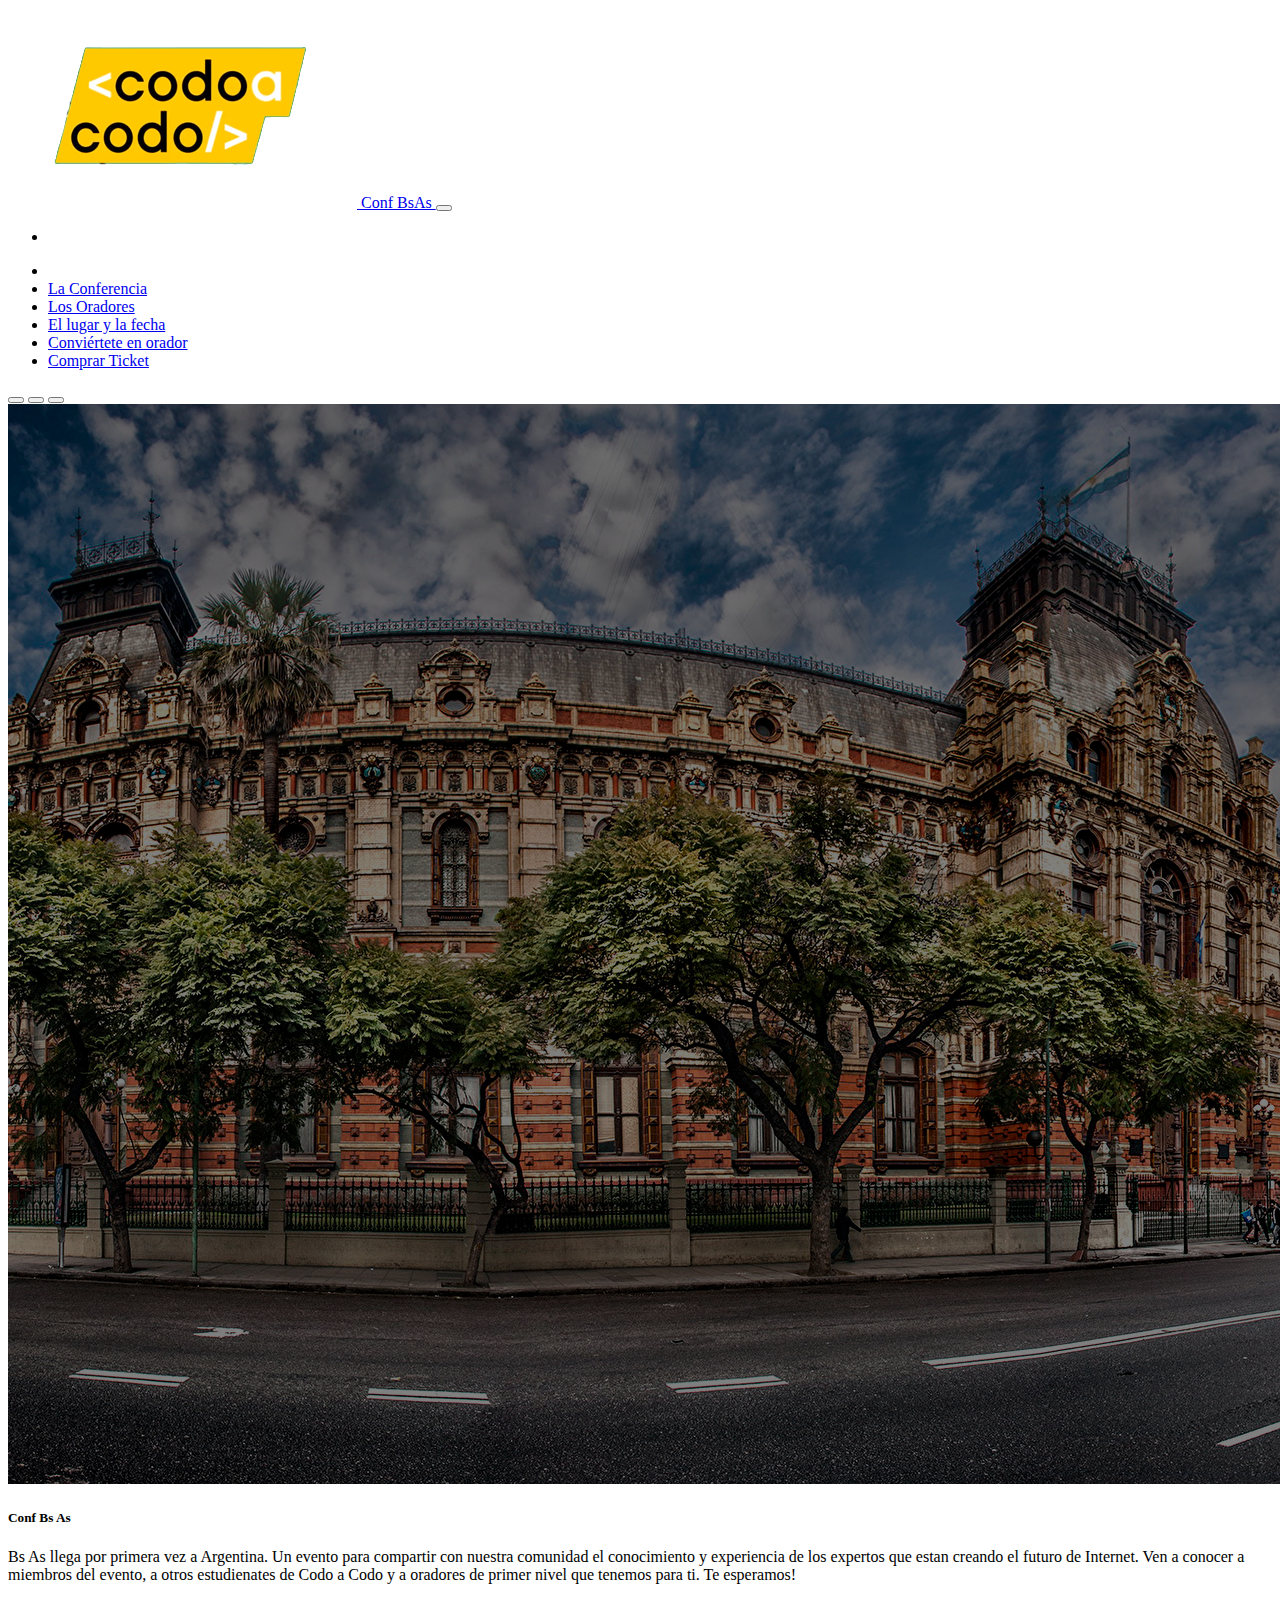
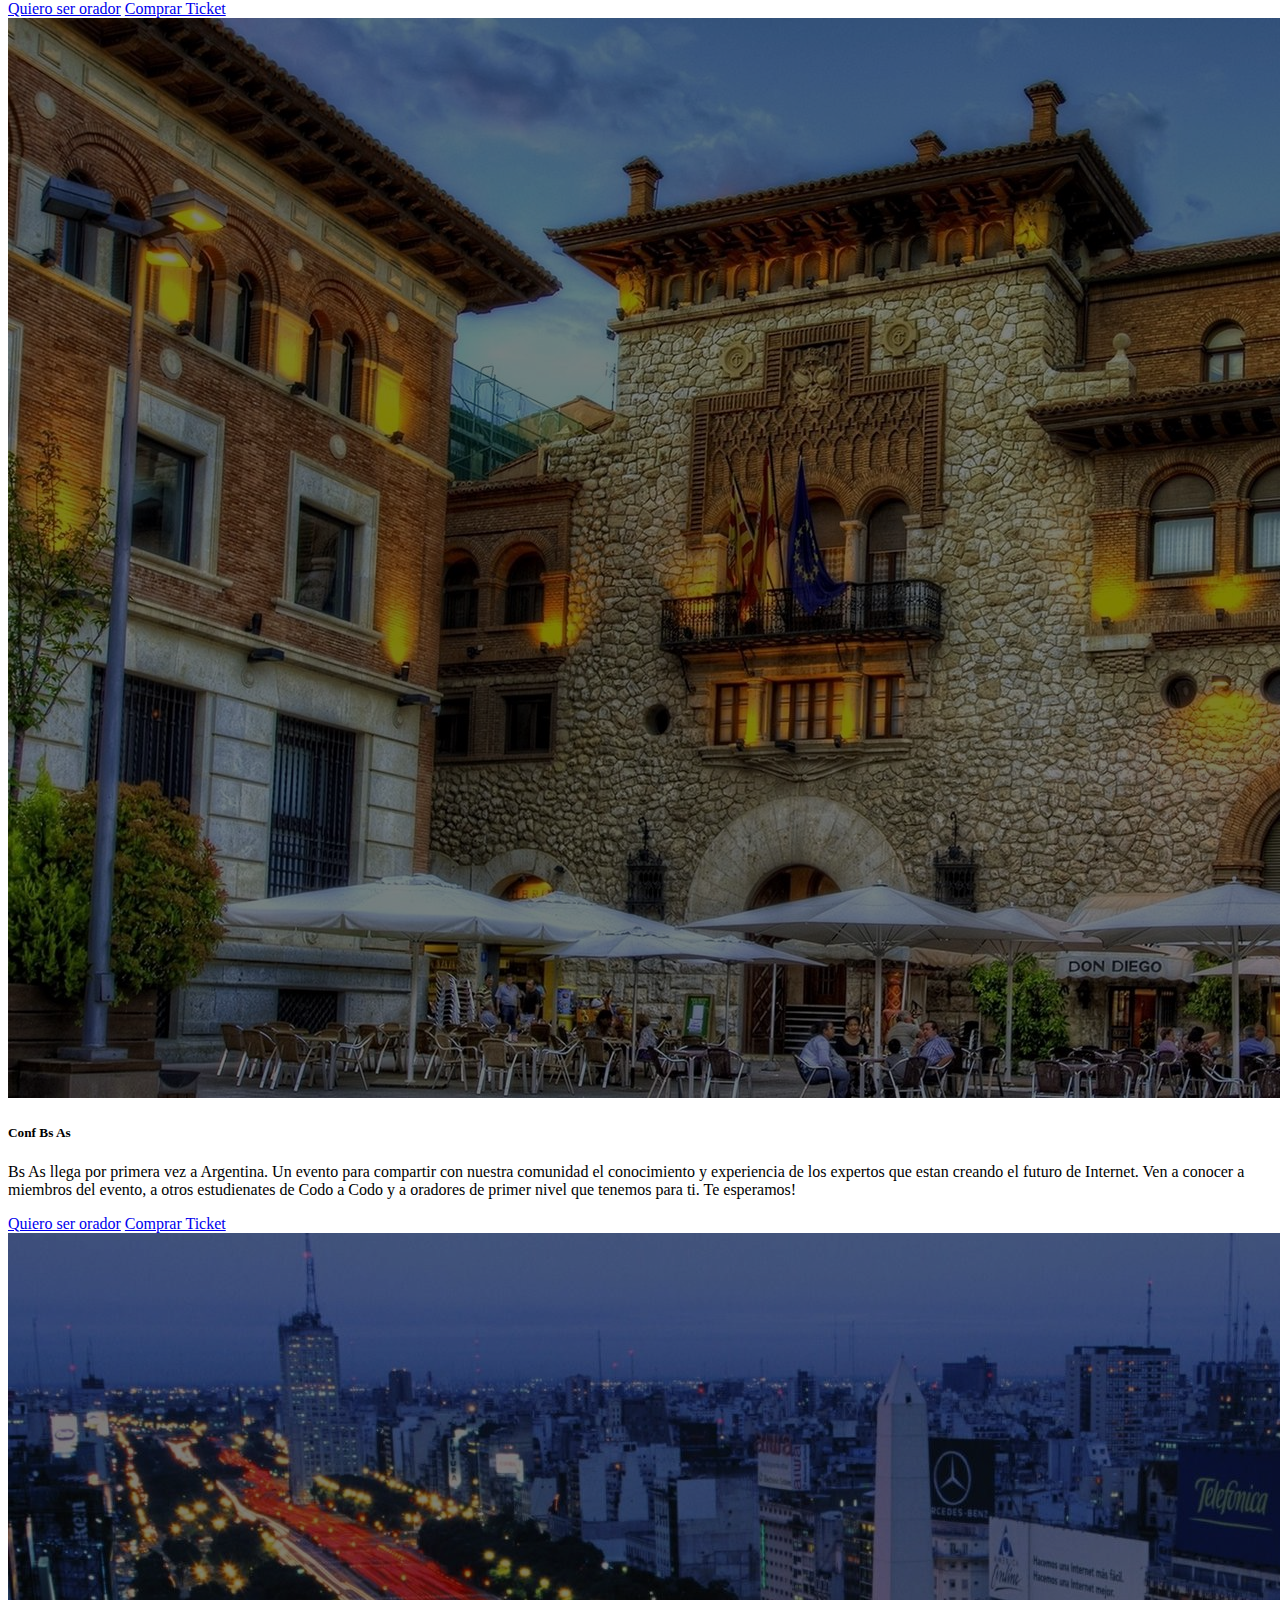
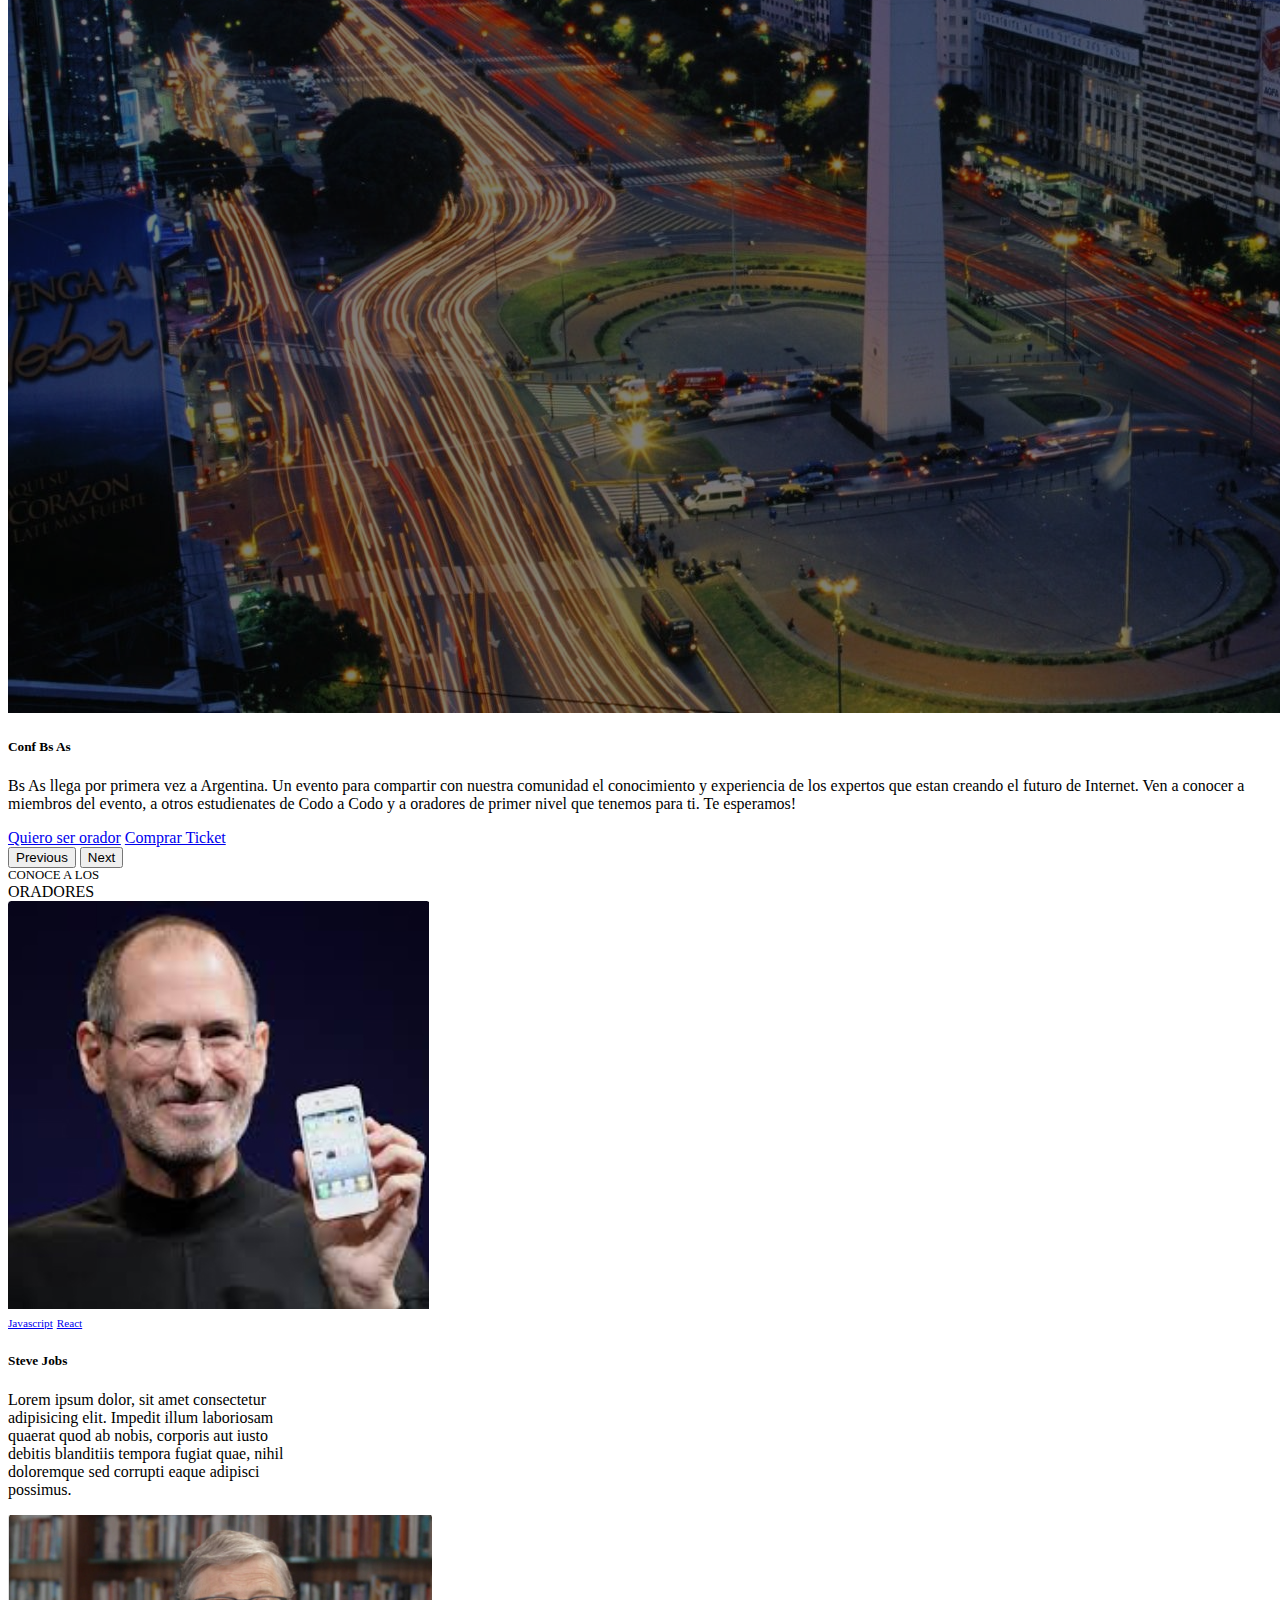
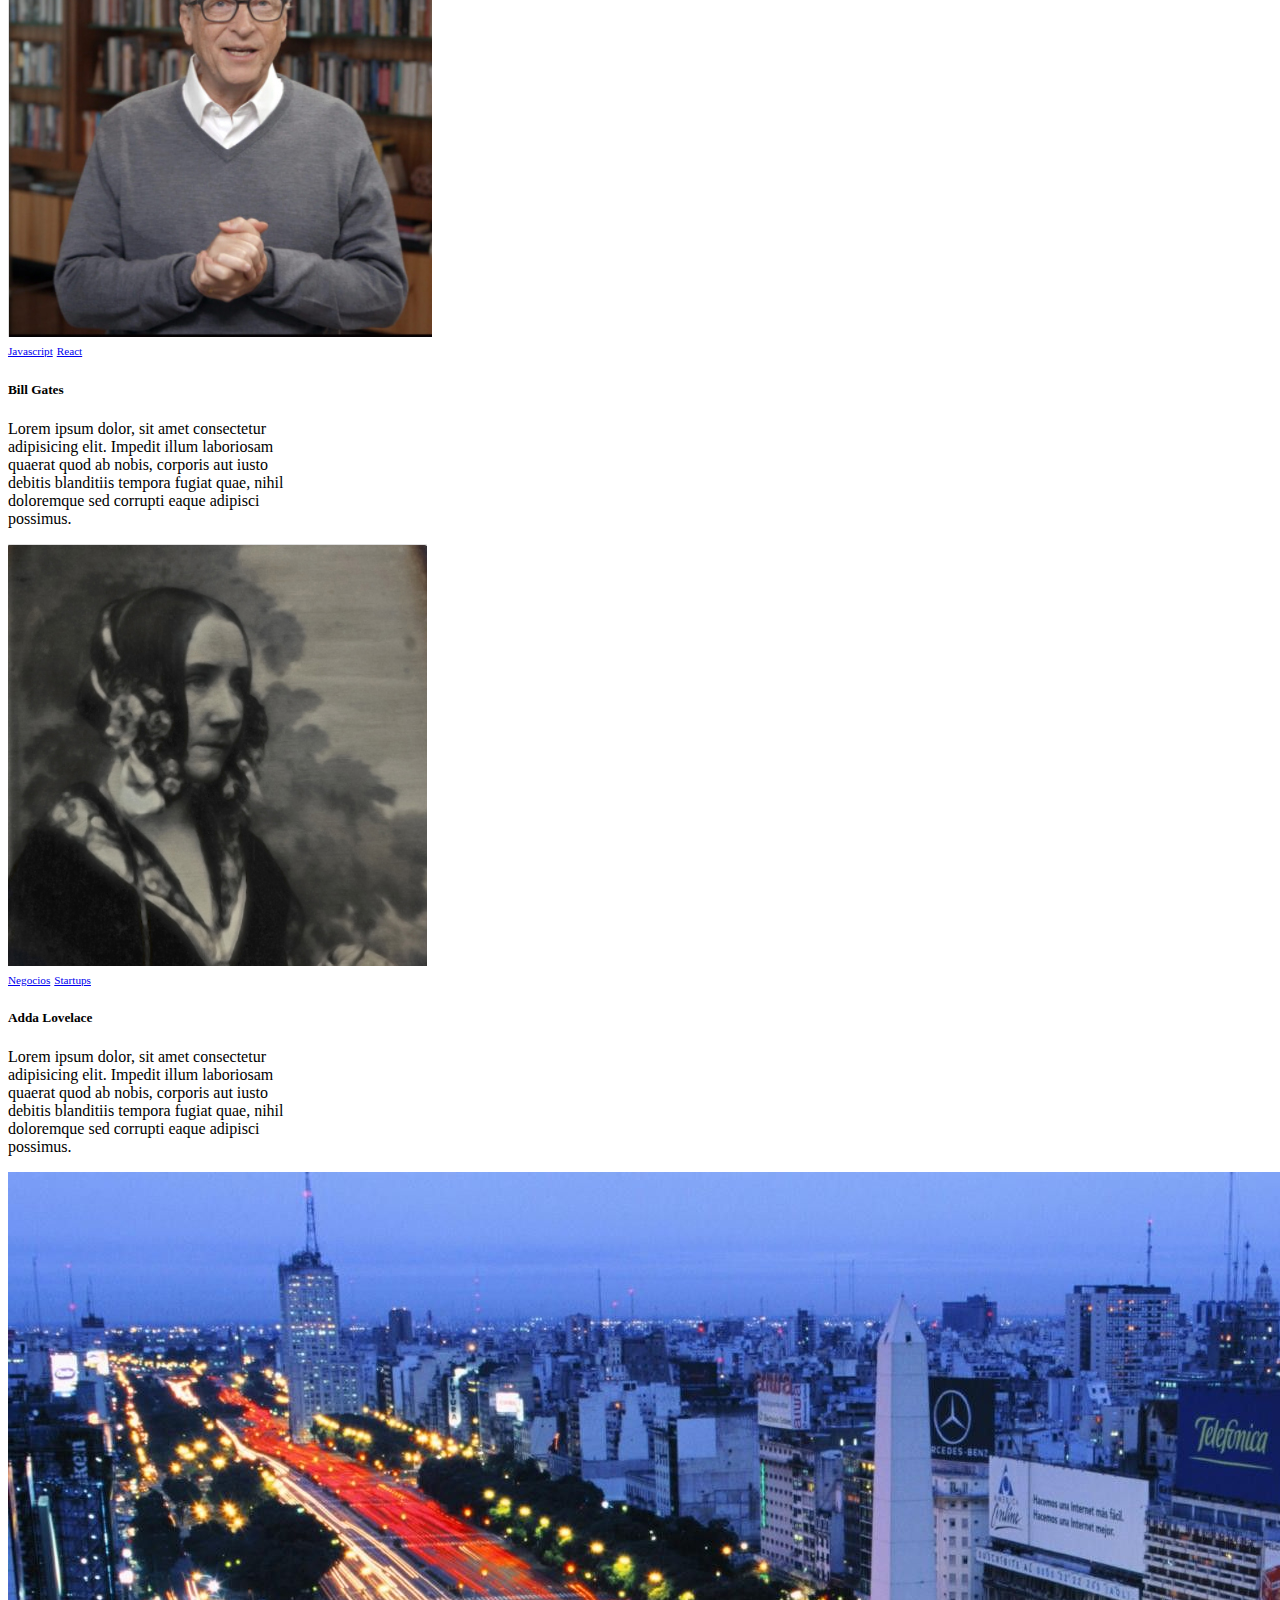
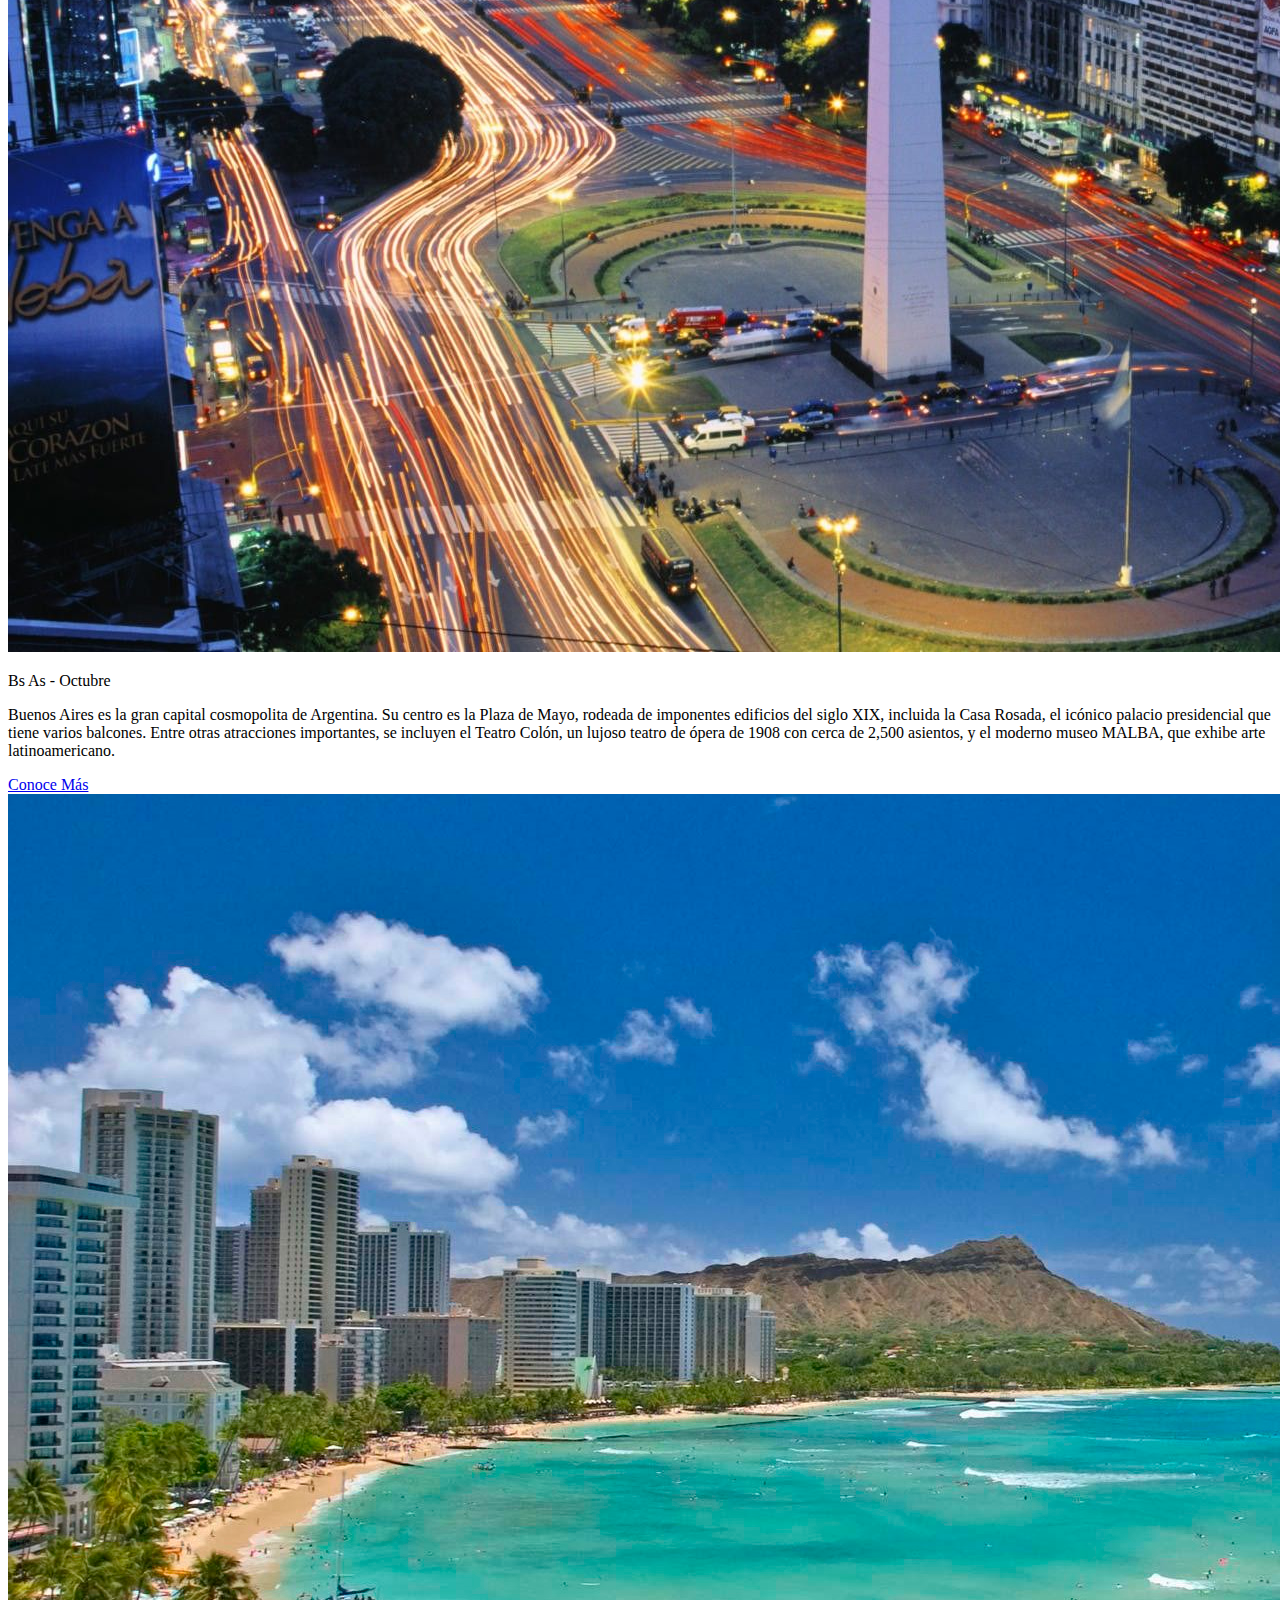
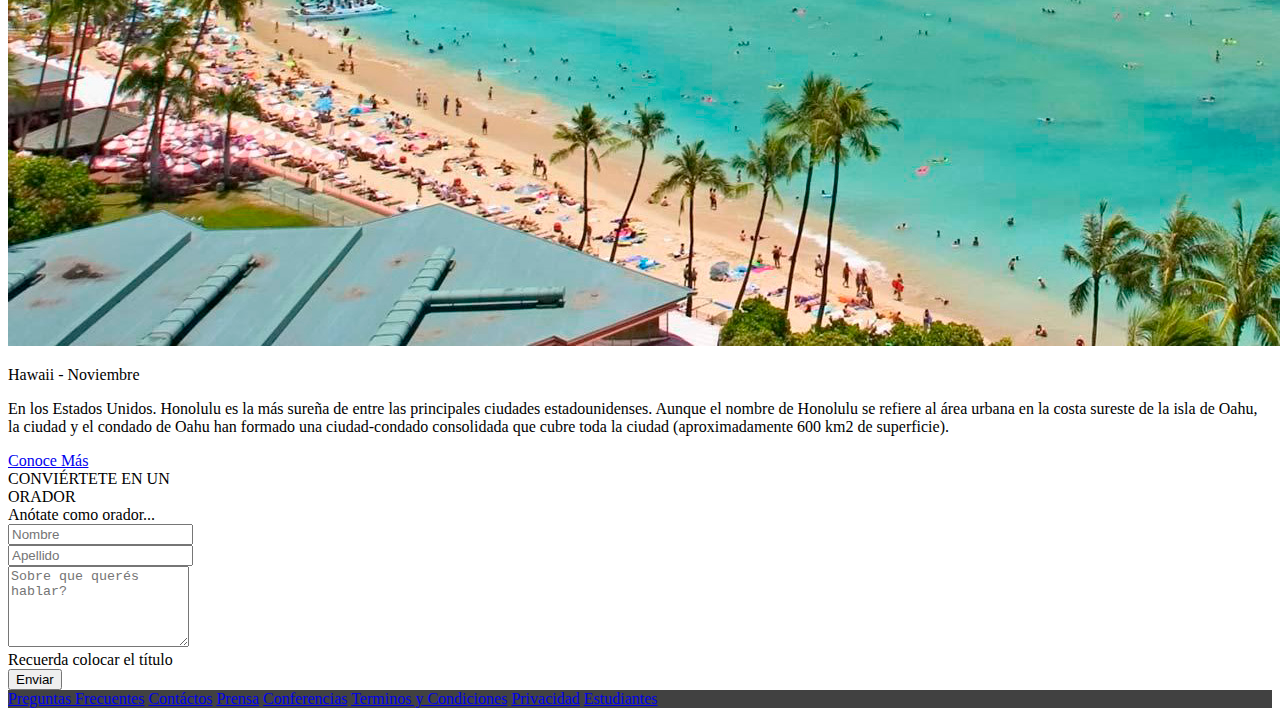
<file: index.html>
<!doctype html>
<html lang="en">

<head>
    <meta charset="utf-8">
    <meta name="viewport" content="width=device-width, initial-scale=1">
    <title>Conferencia BsAs</title>
    <link href="https://cdn.jsdelivr.net/npm/bootstrap@5.3.2/dist/css/bootstrap.min.css" rel="stylesheet"
        integrity="sha384-T3c6CoIi6uLrA9TneNEoa7RxnatzjcDSCmG1MXxSR1GAsXEV/Dwwykc2MPK8M2HN" crossorigin="anonymous">

    <link rel="stylesheet" href="css/inteBoot.css">
    <link rel="stylesheet" href="https://cdnjs.cloudflare.com/ajax/libs/animate.css/4.1.1/animate.min.css"/>
</head>

<body>
    <!-- menu -->
    <nav class="navbar navbar-expand-lg bg-body-tertiary" data-bs-theme="dark">
        <div class="container-fluid">
            <a class="navbar-brand " href="#">
                <img src="images/codoacodo.png" alt="" class="w-25">
                Conf BsAs
            </a>
            <button class="navbar-toggler" type="button" data-bs-toggle="collapse" data-bs-target="#navbarText"
                aria-controls="navbarText" aria-expanded="false" aria-label="Toggle navigation">
                <span class="navbar-toggler-icon"></span>
            </button>
            <div class="collapse navbar-collapse" id="navbarText">
                <ul class="navbar-nav me-auto mb-2 mb-lg-0">
                    <li class="nav-item">
                    </li>
                </ul>
                <span class="navbar-text">
                    <ul class="navbar-nav me-auto mb-2 mb-lg-0">
                        <li class="nav-item">
                        </li>
                        <li class="nav-item">
                            <a class="nav-link" href="#conferencia">La Conferencia</a>
                        </li>
                        <li class="nav-item">
                            <a class="nav-link" href="#oradores">Los Oradores</a>
                        </li>
                        <li class="nav-item">
                            <a class="nav-link" href="#lugarYfecha">El lugar y la fecha</a>
                        </li>
                        <li class="nav-item">
                            <a class="nav-link" href="#serOrador">Conviértete en orador</a>
                        </li>
                        <li class="nav-item">
                            <a href="ticket/comprarTicket.html" class="btn btn-success">Comprar Ticket</a>
                        </li>
                    </ul>
                </span>
            </div>
        </div>
    </nav>

    <!-- carrusel -->
    <div> 
        <div id="carouselExampleCaptions" class="carousel slide">
            <div class="carousel-indicators">
                <button type="button" data-bs-target="#carouselExampleCaptions" data-bs-slide-to="0" class="active"
                    aria-current="true" aria-label="Slide 1"></button>
                <button type="button" data-bs-target="#carouselExampleCaptions" data-bs-slide-to="1"
                    aria-label="Slide 2"></button>
                <button type="button" data-bs-target="#carouselExampleCaptions" data-bs-slide-to="2"
                    aria-label="Slide 3"></button>
            </div> <a name="conferencia"></a>
            <div class="carousel-inner">
                <div class="carousel-item active">
                    <img src="images/ba1.jpg" class="d-block w-100 brilloOscuro" alt="b">
                    <div class="carousel-caption d-block">
                        <div class="row mb-3">
                            <div class="col-0 col-lg-4">

                            </div>
                            <div class="col-12 col-lg-8  text-center text-lg-end">
                                <h5 class="fs-3">Conf Bs As</h5>
                                <p>Bs As llega por primera vez a Argentina. Un evento para compartir con nuestra comunidad el conocimiento y experiencia de los expertos que estan creando el futuro de Internet. Ven a conocer a miembros del evento, a otros estudienates de Codo a Codo y a oradores de primer nivel que tenemos para ti. Te esperamos!</p>
                                <div class="mb-4">
                                    <a href="#serOrador" class="btn btn-outline-light">Quiero ser orador</a>
                                    <a href="ticket/comprarTicket.html"  class="btn btn-success">Comprar Ticket</a>
                                </div>
        
                            </div>
                        </div>

                    </div>
                </div>
                <div class="carousel-item">
                    <img src="images/ba2.jpg" class="d-block w-100 brilloOscuro" alt="a">
                    <div class="carousel-caption d-none d-md-block">
                        <div class="row mb-3">
                            <div class="col-0 col-lg-4">
                            </div> 
                        <div class="col-12 col-lg-8  text-center text-lg-end">
                        <h5 class="fs-3">Conf Bs As</h5>
                        <p>Bs As llega por primera vez a Argentina. Un evento para compartir con nuestra comunidad el conocimiento y experiencia de los expertos que estan creando el futuro de Internet. Ven a conocer a miembros del evento, a otros estudienates de Codo a Codo y a oradores de primer nivel que tenemos para ti. Te esperamos!</p>
                        <div class="mb-4">
                            <a href="#serOrador" class="btn btn-outline-light">Quiero ser orador</a>
                            <a href="ticket/comprarTicket.html"  class="btn btn-success">Comprar Ticket</a>
                        </div>
                        </div>
                        </div>
                    </div>
                </div>
                
                <div class="carousel-item">
                    <img src="images/ba3.jpg" class="d-block w-100 brilloOscuro" alt="c">
                    <div class="carousel-caption d-none d-md-block">
                        <div class="row mb-3">
                            <div class="col-0 col-lg-4">
                            </div> 
                        <div class="col-12 col-lg-8  text-center text-lg-end">
                        <h5 class="fs-3">Conf Bs As</h5>
                        <p>Bs As llega por primera vez a Argentina. Un evento para compartir con nuestra comunidad el conocimiento y experiencia de los expertos que estan creando el futuro de Internet. Ven a conocer a miembros del evento, a otros estudienates de Codo a Codo y a oradores de primer nivel que tenemos para ti. Te esperamos!</p>
                        <div class="mb-4">
                            <a href="#serOrador" class="btn btn-outline-light">Quiero ser orador</a>
                            <a href="ticket/comprarTicket.html"  class="btn btn-success">Comprar Ticket</a>
                        </div>
                        </div>
                        </div>
                    </div>
                </div>
            </div>
            <button class="carousel-control-prev" type="button" data-bs-target="#carouselExampleCaptions" data-bs-slide="prev">
                <span class="carousel-control-prev-icon" aria-hidden="true"></span>
                <span class="visually-hidden">Previous</span>
            </button>
            <button class="carousel-control-next" type="button" data-bs-target="#carouselExampleCaptions" data-bs-slide="next">
                <span class="carousel-control-next-icon" aria-hidden="true"></span>
                <span class="visually-hidden">Next</span>
            </button>
        </div> 
    </div>
      
    


    <!-- oradores -->
    <a name="oradores"></a>  
    <div class="text-center m-1">
        <div class="textoChico">
            CONOCE A LOS 
        </div>
        <div class="fs-5">
            ORADORES
        </div>
    </div>

    <div class="d-flex justify-content-center flex-wrap">


        <!-- orador -->
        <div class="card mx-1" style="width: 18rem;">
            <img src="images/seteve.png" class="card-img-top" alt="steve">
            <div class="card-body">
                <div class="botones mb-3">
                    <a href="#" class="btn btn-sm btn-warning">Javascript</a>
                    <a href="#" class="btn btn-sm btn-info text-light">React</a>
        
                </div>
                <h5 class="card-title">Steve Jobs</h5>
                <p class="card-text">Lorem ipsum dolor, sit amet consectetur adipisicing elit. Impedit illum laboriosam quaerat                quod ab nobis, corporis aut iusto debitis blanditiis tempora fugiat quae, nihil doloremque sed corrupti                eaque adipisci possimus.</p>
            </div>
        </div>
        
        <!-- orador -->
        <div class="card mx-1" style="width: 18rem;">
            <img src="images/bill.png" class="card-img-top" alt="steve">
            <div class="card-body">
                <div class="botones mb-3">
                    <a href="#" class="btn btn-sm btn-warning">Javascript</a>
                    <a href="#" class="btn btn-sm btn-info text-light">React</a>
        
                </div>
                <h5 class="card-title">Bill Gates</h5>
                <p class="card-text">Lorem ipsum dolor, sit amet consectetur adipisicing elit. Impedit illum laboriosam quaerat                quod ab nobis, corporis aut iusto debitis blanditiis tempora fugiat quae, nihil doloremque sed corrupti                eaque adipisci possimus.</p>
            </div>
        </div>
        
        <!-- orador -->
        <div class="card mx-1" style="width: 18rem;">
            <img src="images/adda.png" class="card-img-top" alt="steve">
            <div class="card-body">
                <div class="botones mb-3">
                    <a href="#" class="btn btn-sm btn-secondary">Negocios</a>
                    <a href="#" class="btn btn-sm btn-danger">Startups</a>
        
                </div>
                <h5 class="card-title">Adda Lovelace</h5>
                <p class="card-text">Lorem ipsum dolor, sit amet consectetur adipisicing elit. Impedit illum laboriosam quaerat                quod ab nobis, corporis aut iusto debitis blanditiis tempora fugiat quae, nihil doloremque sed corrupti                eaque adipisci possimus.</p>
            </div>
        </div>    
    </div>

    <a name="lugarYfecha"></a>  
     <!-- carrousel 2 sin botones -->
     <div id="carrousel-lugar" class="carousel slide carousel-fade mt-4 mb-4" data-bs-ride="carousel">

        <div class="carousel-inner">

            <div class="carousel-item active">
                <div class="container-fluid">
                    <div class="row">
                        <div class="col-lg-6 p-0">
                            <img src="images/hawaii3.jpg" class="img-fluid" alt="foto1">
                        </div>
                        <div class="col-lg-6 bg-dark text-white p-3">
                            <p class="fs-3 fw-bold">
                                Bs As - Octubre
                            </p>
                            <p>
                                Buenos Aires es la gran capital cosmopolita de Argentina. Su centro es la Plaza de Mayo, rodeada de imponentes edificios del siglo XIX, incluida la Casa Rosada, el icónico palacio presidencial que tiene varios balcones. Entre otras atracciones importantes, se incluyen el Teatro Colón, un lujoso teatro de ópera de 1908 con cerca de 2,500 asientos, y el moderno museo MALBA, que exhibe arte latinoamericano.
                            </p>
                            <a class="btn btn-outline-light " href="#">Conoce Más</a>

                        </div>

                    </div>

                </div>
            </div>

            <div class="carousel-item ">
                <div class="container-fluid">
                    <div class="row">
                        <div class="col-lg-6 p-0">
                            <img src="images/honolulu.jpg" class="img-fluid" alt="foto2">
                        </div>
                        <div class="col-lg-6 bg-dark text-white p-3">
                            <p class="fs-3 fw-bold">
                                Hawaii - Noviembre
                            </p>
                            <p>
                                En los Estados Unidos. Honolulu es la más sureña de entre las principales ciudades estadounidenses. Aunque el nombre de Honolulu se refiere al área urbana en la costa sureste de la isla de Oahu, la ciudad y el condado de Oahu han formado una ciudad-condado consolidada que cubre toda la ciudad (aproximadamente 600 km2 de superficie).
                            </p>
                            <a class="btn btn-outline-light " href="#">Conoce Más</a>

                        </div>

                    </div>

                </div>

            </div>

        </div> 

    
    <!-- formulario oradores -->
    <a name="serOrador"></a>  
    <div class="container text-center mb-3">
        <div class="mt-2 mb-1">
            CONVIÉRTETE EN UN 
        </div>
        <div class="fs-3">
            ORADOR
        </div>
        <div class="mb-3">
            Anótate como orador...
        </div >
        <div>
            <form action="server/procesarCompTicket.html" method="post">
                <div class="row ">
                    <div class="col-md mb-3">
                        <input type="text" name="nombre" id="nombre" placeholder="Nombre" class="form-control">
                    </div>
                    <div class="col-md mb-3">
                        <input type="text" name="apellido" id="apellido" placeholder="Apellido" class="form-control">
                    </div>
                </div>
                <div class="row ">
                    <div class="col-md mb-3">
                        <textarea name="tema" id="tema" rows="5" class="form-control" placeholder="Sobre que querés hablar?"></textarea>
                        <div class="small text-start">Recuerda colocar el título</div>

                    </div>
                </div>
                <div class="row">
                    <div class="col mb-3">
                        <input type="submit" value="Enviar" class="btn btn-success">
                    </div>
                </div>
            </form>
        </div>
    </div>


    <!-- foooter-->
  <footer class="bgGrisOscuro flex-column align-items-center justify-content-center">
    <div class="d-flex py-4 flex-column align-items-center gap-3 flex-lg-row justify-content-lg-center gap-lg-5  ">
    
        <a class="link-light text-decoration-none" href="#">Preguntas Frecuentes</a>
        <a class="link-light text-decoration-none" href="#">Contáctos</a>
        <a class="link-light text-decoration-none" href="#">Prensa</a>
        <a class="link-light text-decoration-none" href="#">Conferencias</a>
        <a class="link-light text-decoration-none" href="#">Terminos y Condiciones</a>
        <a class="link-light text-decoration-none" href="#">Privacidad</a>
        <a class="link-light text-decoration-none" href="#">Estudiantes</a>

    </div>
  </footer>
    
        
    <script src="https://cdn.jsdelivr.net/npm/bootstrap@5.3.2/dist/js/bootstrap.bundle.min.js"
        integrity="sha384-C6RzsynM9kWDrMNeT87bh95OGNyZPhcTNXj1NW7RuBCsyN/o0jlpcV8Qyq46cDfL"
        crossorigin="anonymous"></script>
        
</body>

</html>
</file>
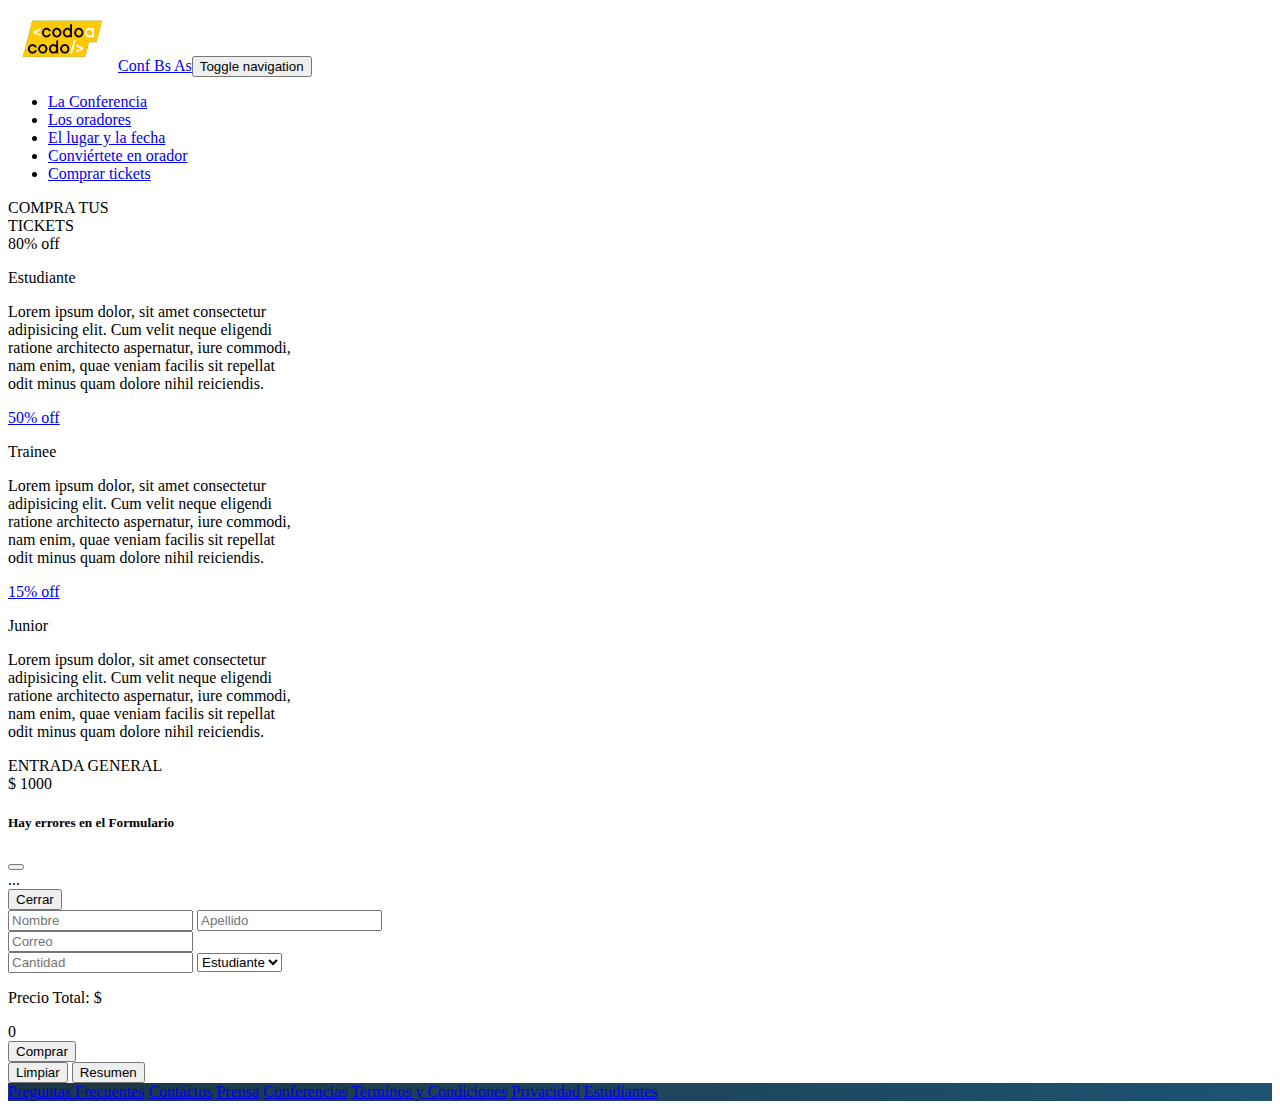
<file: ticket/comprarTicket.html>
<!DOCTYPE html>
<html lang="en">

<head>
    <meta charset="UTF-8">
    <meta name="viewport" content="width=device-width, initial-scale=1.0">
    <title>Compra tus tickets</title>
    <link href="https://cdn.jsdelivr.net/npm/bootstrap@5.3.2/dist/css/bootstrap.min.css" rel="stylesheet"
        integrity="sha384-T3c6CoIi6uLrA9TneNEoa7RxnatzjcDSCmG1MXxSR1GAsXEV/Dwwykc2MPK8M2HN" crossorigin="anonymous">
        <link rel="stylesheet" href="css/inteBoot.css">

</head>

<body>

    <!-- header -->
    <nav class="navbar navbar-expand-lg navbar-dark bg-dark ">
        <div class="container">
            <a class="navbar-brand d-flex align-items-center" href="index.html"><img src="images/codoacodo.png"
                    style="width:110px;" alt="cac" /><span>Conf Bs
                    As</span></a><button data-bs-toggle="collapse" class="navbar-toggler" data-bs-target="#navcol-5">
                <span class="visually-hidden">Toggle navigation</span><span class="navbar-toggler-icon"></span>
            </button>
            <div class="collapse navbar-collapse" id="navcol-5">

                <ul class="navbar-nav ms-auto">
                    <li class="nav-item">
                        <a class="nav-link active" aria-current="page" href="#carrousel-conf">La Conferencia</a>
                    </li>
                    <li class="nav-item">
                        <a class="nav-link" href="#los-oradores">Los oradores</a>
                    </li>
                    <li class="nav-item">
                        <a class="nav-link" href="#carrousel-lugar">El lugar y la fecha</a>
                    </li>
                    <li class="nav-item">
                        <a class="nav-link" href="#ser-orador">Conviértete en orador</a>
                    </li>
                    <li class="nav-item text-success ">
                        <a class="nav-link text-success " href="#">Comprar tickets</a>
                    </li>
                </ul>

            </div>
        </div>
    </nav>

    <div id="los-oradores" class="text-center m-1">
        <div class="">COMPRA TUS</div>
        <div class="fs-4 fw-bold">TICKETS</div>

    </div>
    <div class="d-flex flex-wrap justify-content-center m-2 gap-3">

        <div class="card" style="width: 18rem;" onclick="selticket('Estudiante')">
            <div class="card-body">
                <div class="">
                    <span class="badge bg-danger text-white">80% off</span>
                </div>
                <p class="fs-5 fw-bold">Estudiante</p>
                <p class="card-text">Lorem ipsum dolor, sit amet consectetur adipisicing elit. Cum velit neque eligendi
                    ratione architecto aspernatur, iure commodi, nam enim, quae veniam facilis sit repellat odit minus
                    quam dolore nihil reiciendis.</p>
            </div>
        </div>

        <div class="card" style="width: 18rem;">

            <div class="card-body" onclick="selticket('Trainee')">
                <div class="">
                    <a href="#"><span class="badge bg-warning text-dark">50% off</span></a>
                </div>
                <p class="fs-5 fw-bold">Trainee</p>
                <p class="card-text">Lorem ipsum dolor, sit amet consectetur adipisicing elit. Cum velit neque eligendi
                    ratione architecto aspernatur, iure commodi, nam enim, quae veniam facilis sit repellat odit minus
                    quam dolore nihil reiciendis.</p>
            </div>
        </div>
        <div class="card" style="width: 18rem;">

            <div class="card-body" onclick="selticket('Junior')">
                <div class="">
                    <a href="#"><span class="badge bg-secondary text-white">15% off</span></a>
                
                </div>
                <p class="fs-5 fw-bold">Junior</p>
                <p class="card-text">Lorem ipsum dolor, sit amet consectetur adipisicing elit. Cum velit neque eligendi
                    ratione architecto aspernatur, iure commodi, nam enim, quae veniam facilis sit repellat odit minus
                    quam dolore nihil reiciendis.</p>
            </div>
        </div>       
    </div>

    <div class="text-center mb-2">
        <div class="">ENTRADA GENERAL</div>
        <div class="fs-4 fw-bold">$ 1000</div>

    </div>

    <div class="modal fade" id="exampleModal" tabindex="-1" aria-labelledby="exampleModalLabel" aria-hidden="true">
        <div class="modal-dialog">
            <div class="modal-content">
                <div class="modal-header">
                    <h5 class="modal-title" id="exampleModalLabel">Hay errores en el Formulario</h5>
                    <button type="button" class="btn-close" data-bs-dismiss="modal" aria-label="Close"></button>
                </div>
                <div id="modal-body" class="modal-body text-center pb-0 mb-0 fw-bold text-danger">
                  ...  
                </div>
                <div class="modal-footer justify-content-center ">
                    <button type="button" class="btn btn-danger" data-bs-dismiss="modal">Cerrar</button>
                </div>
            </div>
        </div>
    </div>


    <div id="comprar-entradas" class="container mb-3">

        <div class="row">
            <div class="col-lg-2">
            </div>
            <div class="col-lg-8">
                <form method="get" >
                    <div class="mb-3 d-flex flex-md-row flex-column gap-3 justify-content-spacebetween">

                        <input type="text" class="form-control no-vacio " name="nombre-txt" id="nombre-txt" placeholder="Nombre">
                        <input type="text" class="form-control no-vacio " name="apellido-txt" id="apellido-txt" placeholder="Apellido">
                    
                    </div>
                    <div class="mb-3 d-flex gap-3 ">

                        <input type="text" class="form-control no-vacio" name="correo-txt" id="correo-txt" placeholder="Correo">

                    </div>

                    <div class="mb-3 d-flex flex-md-row flex-column gap-3 justify-content-spacebetween">

                        <input oninput="" type="text" class="form-control no-vacio " name="cantidad-txt" id="cantidad-txt"
                            placeholder="Cantidad">
                        <select name="tipo-entrada" id="tipoent" class="form-select">
                            <option value="Estudiante">Estudiante</option>
                            <option value="Trainee">Trainee</option>
                            <option value="Junior">Junior</option>
                            <option value="General">General</option>
                        </select>
                    </div>
                    <div class="mb-0 d-flex justify-content-center">
                        <p>Precio Total: $ </p> <span id="total">0</span> 
                       
                    </div>
                    <div id="bt-comprar" class="mb-3 d-none justify-content-center">
                         <button type="submit" class="btn btn-success w-100">Comprar</button>
                    </div>

                </form>
                <div id="antes-compra" class="mb-3 d-flex justify-content-spacebetween gap-3">
                    <button onclick="limpiar()" class="btn btn-danger w-50">Limpiar</button>
                    <button onclick="calcPrecio()" class="btn btn-success w-50">Resumen</button>

                </div>
            </div>
            <div class="col-lg-2">
            </div>



        </div>
    </div>
    <footer class="colorfooter">
        <div class="d-flex py-4 flex-column gap-3 flex-lg-row justify-content-lg-center gap-lg-5">
            <a class="link-light text-decoration-none" href="#">Preguntas Frecuentes</a>
            <a class="link-light text-decoration-none" href="#">Contáctos</a>
            <a class="link-light text-decoration-none" href="#">Prensa</a>
            <a class="link-light text-decoration-none" href="#">Conferencias</a>
            <a class="link-light text-decoration-none" href="#">Terminos y Condiciones</a>
            <a class="link-light text-decoration-none" href="#">Privacidad</a>
            <a class="link-light text-decoration-none" href="#">Estudiantes</a>
        </div>
    </footer>
    <script src="js/script.js"></script>
    <script src="https://cdn.jsdelivr.net/npm/bootstrap@5.3.2/dist/js/bootstrap.bundle.min.js"
        integrity="sha384-C6RzsynM9kWDrMNeT87bh95OGNyZPhcTNXj1NW7RuBCsyN/o0jlpcV8Qyq46cDfL"
        crossorigin="anonymous"></script>
</body>

</html>
</file>
<file: css/inteBoot.css>
.botones a {
    font-size: .7rem;
}

.card:hover {
    box-shadow: 0 0 15px lightgray;
}

.textoChico {
    font-size: .8rem;
}

.bgGrisOscuro {
    background-color: rgb(65, 65, 65);
}

.brilloOscuro {
    filter:brightness(50%);
}
</file>
<file: ticket/css/inteBoot.css>
.botones a {
    font-size: .7rem;
}

.mv-caption{
    right:0;
    bottom: 14%;
}

.brillo-tam{
    filter: brightness(50%);
    height: 600px;
}

.colorfooter{
    background-image: linear-gradient(to right, #1c3643, #1e5372);
}

.card:hover{
    box-shadow: 0 0 20px 0;
}
.badge:hover{
    box-shadow: 0 0 10px 0 gray;

}

.card:hover {
    box-shadow: 0 0 15px lightgray;
}

.textoChico {
    font-size: .8rem;
}

.bgGrisOscuro {
    background-color: rgb(65, 65, 65);
}

.brilloOscuro {
    filter:brightness(50%);
}
</file>
